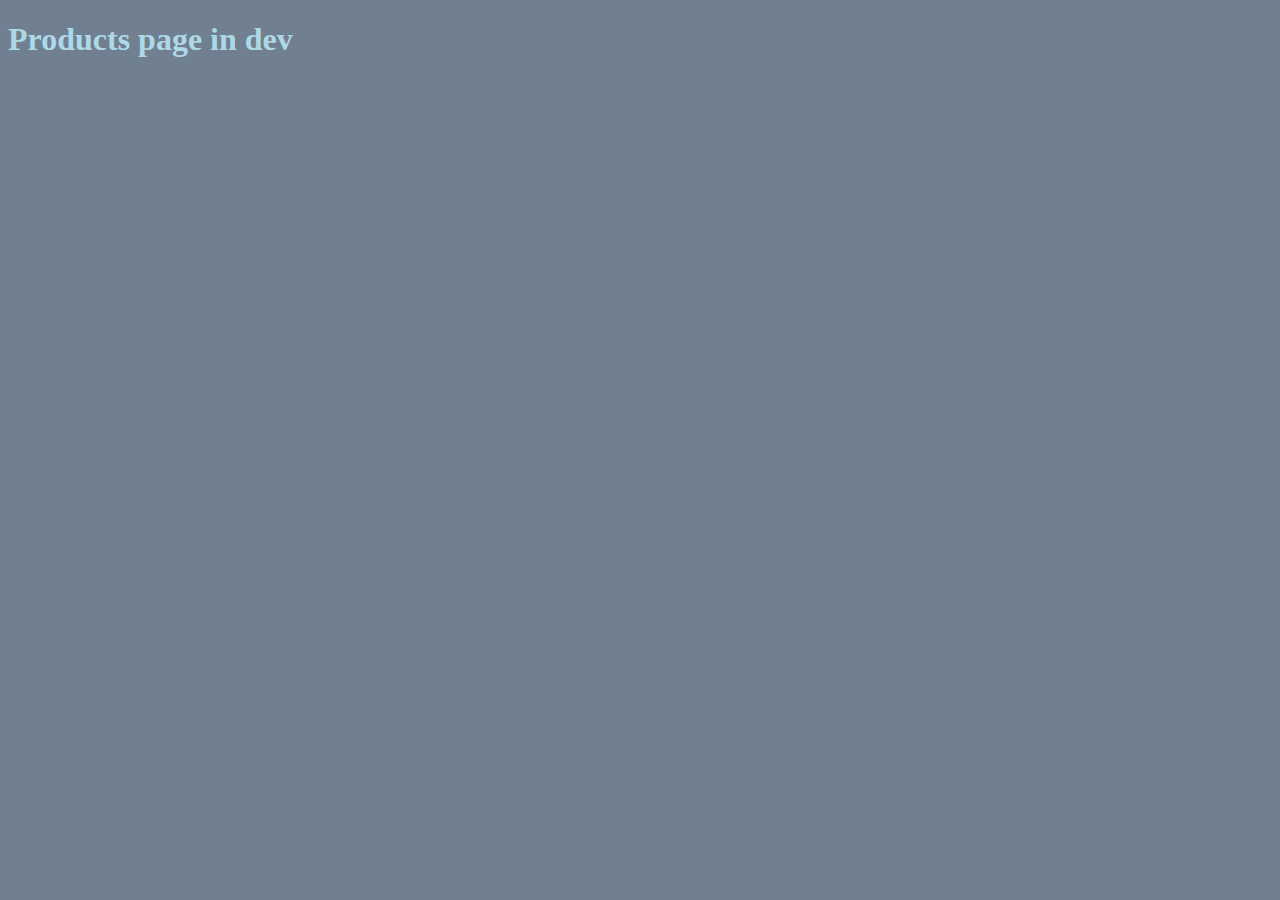
<file: games.html>
<!DOCTYPE HTML>
<html lang="en">
<head>
<link rel="stylesheet" href="style.css">
<link rel="icon" href="anomaly.png">
<title>Anomaly-Production's games</title>
<meta charset="utf-8">
</head>
<body>
<h1>Products page in dev</h1>
</body>
</html>
</file>
<file: style.css>
header > h1 {
	border-bottom: 1px dashed black;
	font-style: italic;
	font-size: x-large;
}

footer > p {
	border-top: 1px dashed black;
	font-style: italic;
}

table {
	border-spacing: 5px;
	width: 530px;
}

th {
	color: #FFF;
	background: #000;
	text-align: left;
}

td {
	border-bottom: 1px solid black;
	padding: 3px;
	background: #F0F0F0;
	text-align: left;
	vertical-align: top;
}

p#err_msg {
	color: #F00;
	font-weight: bold;
}

input[type=text], textarea {
	background-color: #ff8000;
	color: white;
}

input[type=submit] {
	background-color: #ff8000;
	color: white;
}

body {
	background-color: #708090;

	color: white;
}


#title {
	text-align: center;
	width: 300px;
	height: 50px;
	background-color: lightslategray;
	margin: auto;
	
}

.Link {
	color: aqua;
}

.Link:hover {
	color: green;
	text-decoration: underline;
}

.Link:focus {
	color: green;
	text-decoration:underline;
}

.Link:active {
	color: red;
	text-decoration: underline;
}

.Link:visited {
	color: RebbeccaPurple;
}

.center-text {
	margin: auto;
	background-color: orange;
	color: white;
	text-align: center;
	border: 5px solid blue;
	width: 300px;
	margin-bottom: 1000px;
}

ul {
    list-style-type: none;
    margin: 0;
    padding: 0;
    overflow: hidden;
    background-color: #333;
}

li {
    
	float: left;
}

li a, .dropbtn {
    display: inline-block;
    color: white;
    text-align: center;
    padding: 14px 16px;
    text-decoration: none;
}

li a:hover, .dropdown:hover .dropbtn {
    background-color: red;
}

li.dropdown {
    display: inline-block;
}

.dropdown-content {
    display: none;
    position: absolute;
    background-color: #f9f9f9;
    min-width: 160px;
    box-shadow: 0px 8px 16px 0px rgba(0,0,0,0.2);
}

.dropdown-content a {
    color: black;
    padding: 12px 16px;
    text-decoration: none;
    display: block;
    text-align: left;
}

.dropdown-content a:hover {
	background-color: #f1f1f1
}

.dropdown:hover .dropdown-content {
    display: block;
}

h1.title
{
	color: #ADD8E6;
	text-align: center;
}

h1, h2, h3, h4, h5, p
{
	color: #ADD8E6;
}
</file>
